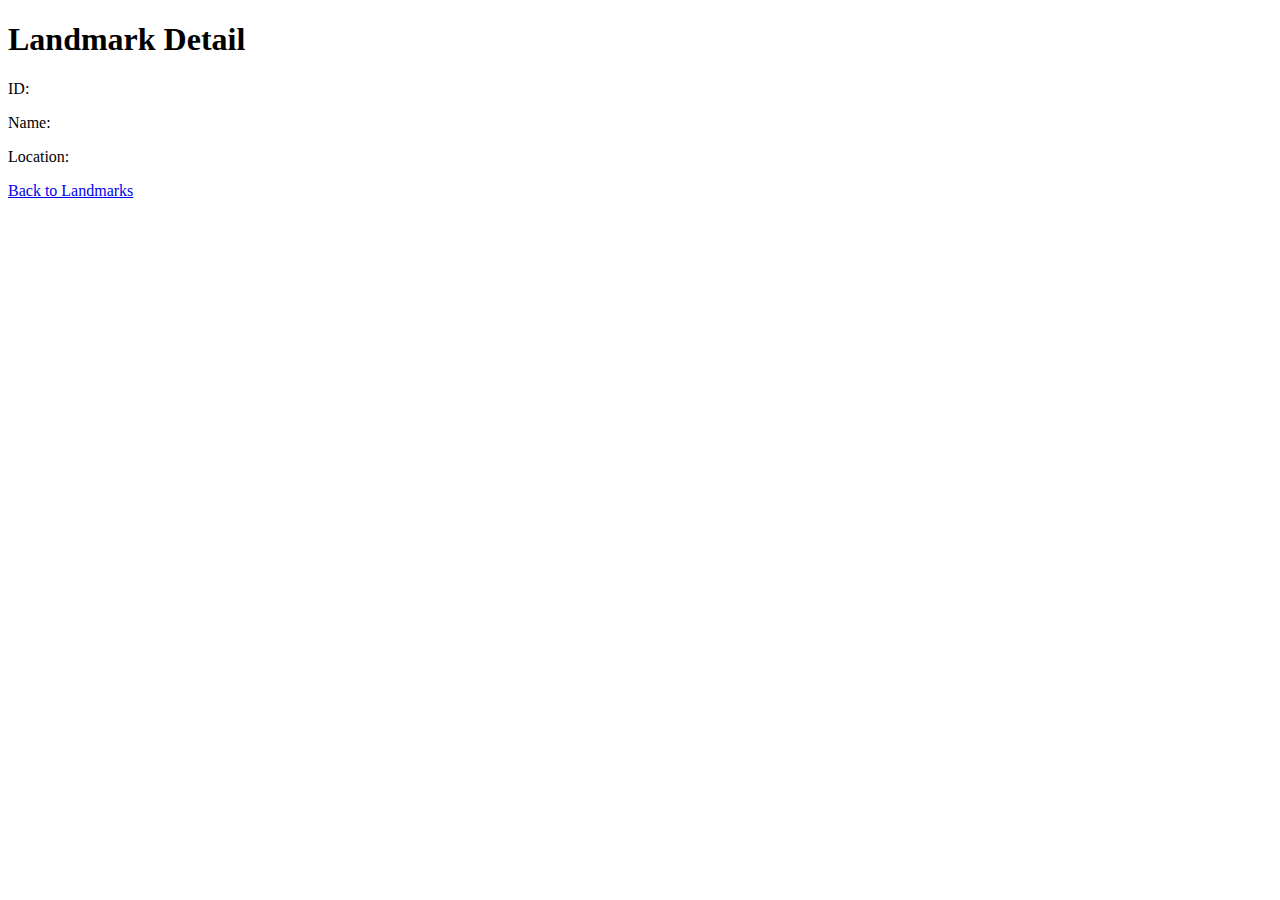
<file: src/main/resources/templates/landmarkDetail.html>
<!DOCTYPE html>
<html xmlns:th="http://www.thymeleaf.org">
<head>
    <title>Landmark Detail</title>
</head>
<body>
<h1>Landmark Detail</h1>
<p>ID: <span th:text="${landmark.id}"></span></p>
<p>Name: <span th:text="${landmark.name}"></span></p>
<p>Location: <span th:text="${landmark.location.name}"></span></p>
<a href="/landmarks">Back to Landmarks</a>
</body>
</html>
</file>
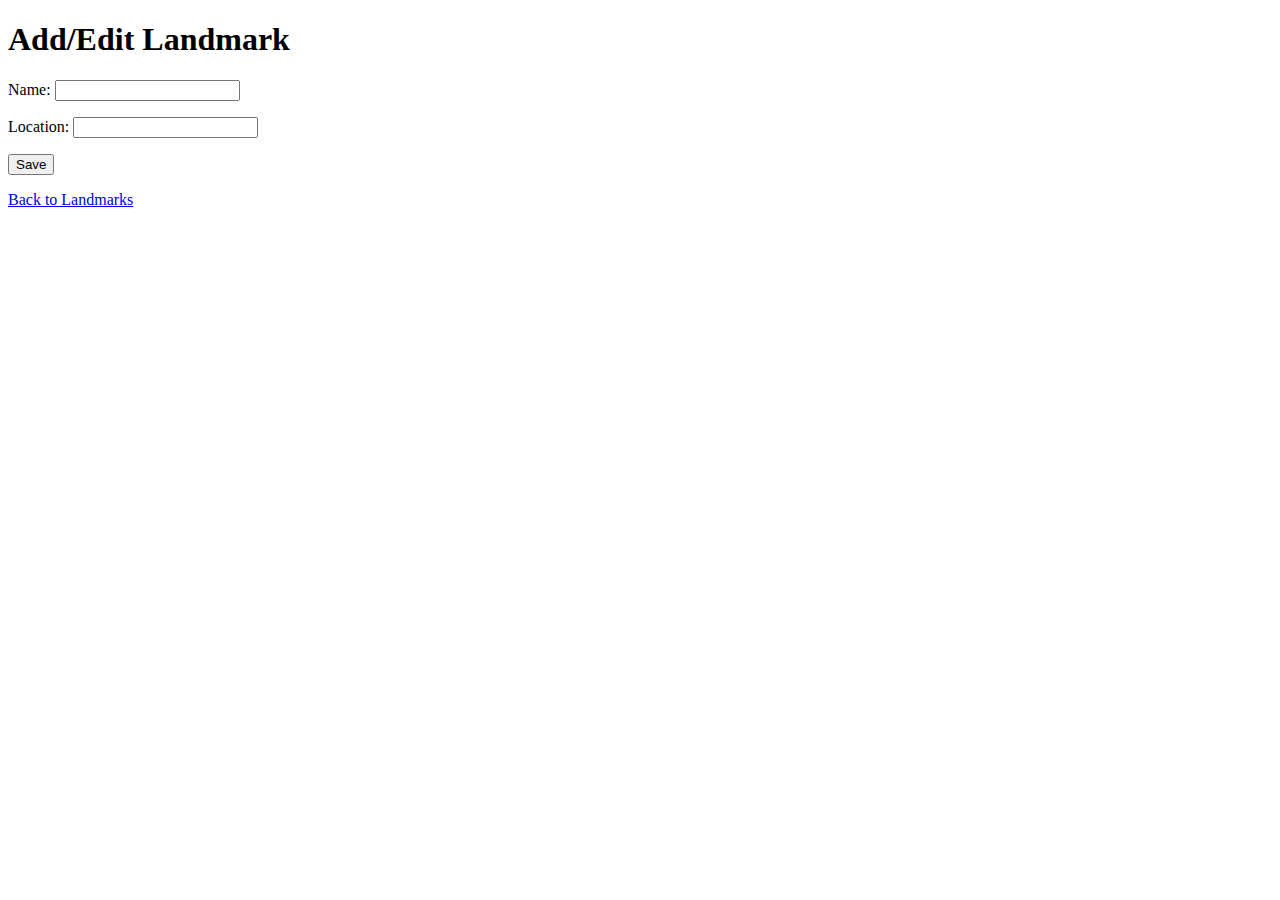
<file: src/main/resources/templates/landmarkForm.html>
<!DOCTYPE html>
<html xmlns:th="http://www.thymeleaf.org">
<head>
    <title>Add/Edit Landmark</title>
</head>
<body>
<h1>Add/Edit Landmark</h1>
<form th:action="@{/landmarks}" th:object="${landmark}" method="post">
    <p>Name: <input type="text" th:field="*{name}" /></p>
    <p>Location: <input type="text" th:field="*{location.name}" /></p>
    <p><input type="submit" value="Save" /></p>
</form>
<a href="/landmarks">Back to Landmarks</a>
</body>
</html>
</file>
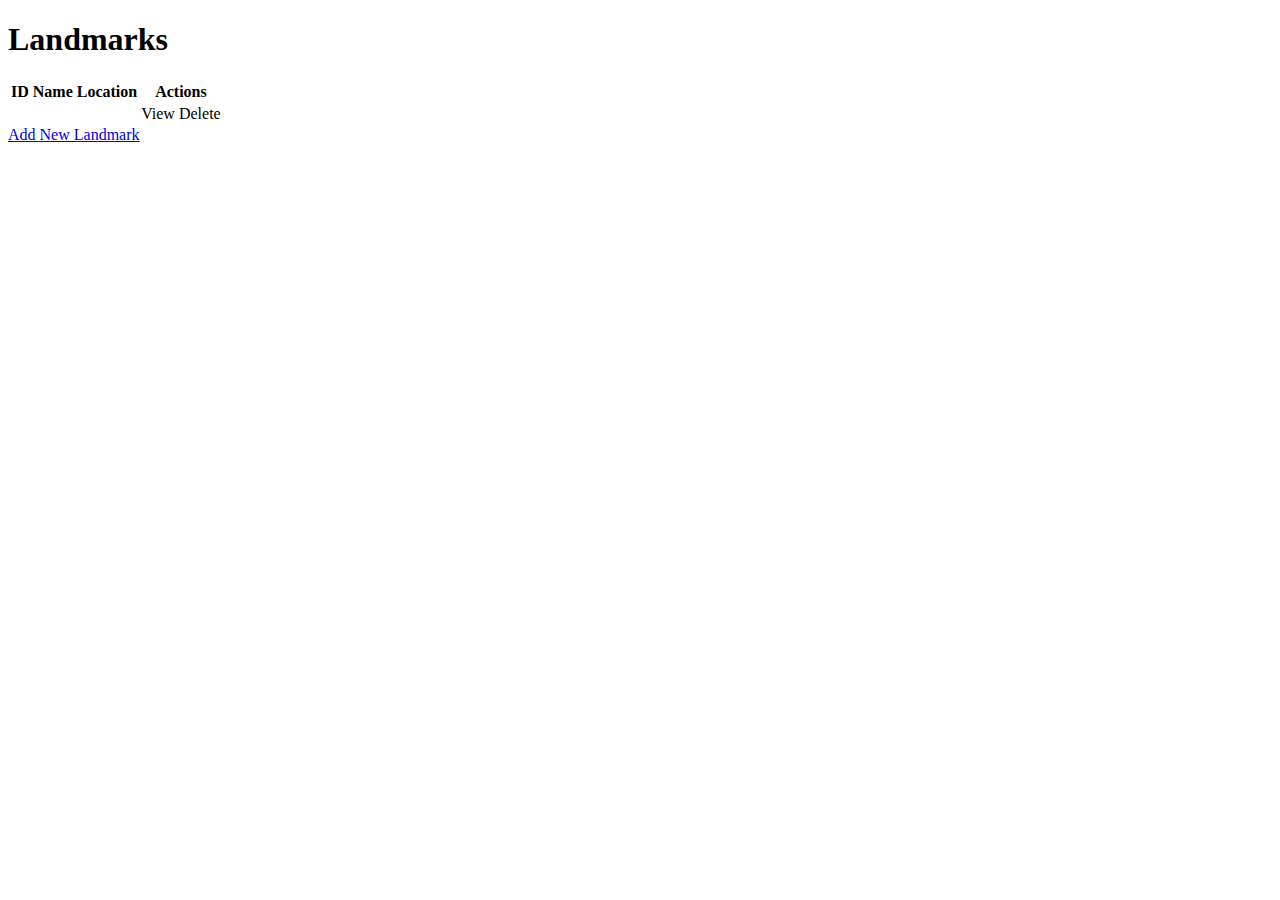
<file: src/main/resources/templates/landmarkList.html>
<!DOCTYPE html>
<html xmlns:th="http://www.thymeleaf.org">
<head>
    <title>Landmarks</title>
</head>
<body>
<h1>Landmarks</h1>
<table>
    <thead>
    <tr>
        <th>ID</th>
        <th>Name</th>
        <th>Location</th>
        <th>Actions</th>
    </tr>
    </thead>
    <tbody>
    <tr th:each="landmark : ${landmarks}">
        <td th:text="${landmark.id}"></td>
        <td th:text="${landmark.name}"></td>
        <td th:text="${landmark.location.name}"></td>
        <td>
            <a th:href="@{/landmarks/{id}(id=${landmark.id})}">View</a>
            <a th:href="@{/landmarks/delete/{id}(id=${landmark.id})}">Delete</a>
        </td>
    </tr>
    </tbody>
</table>
<a href="/landmarks/new">Add New Landmark</a>
</body>
</html>
</file>
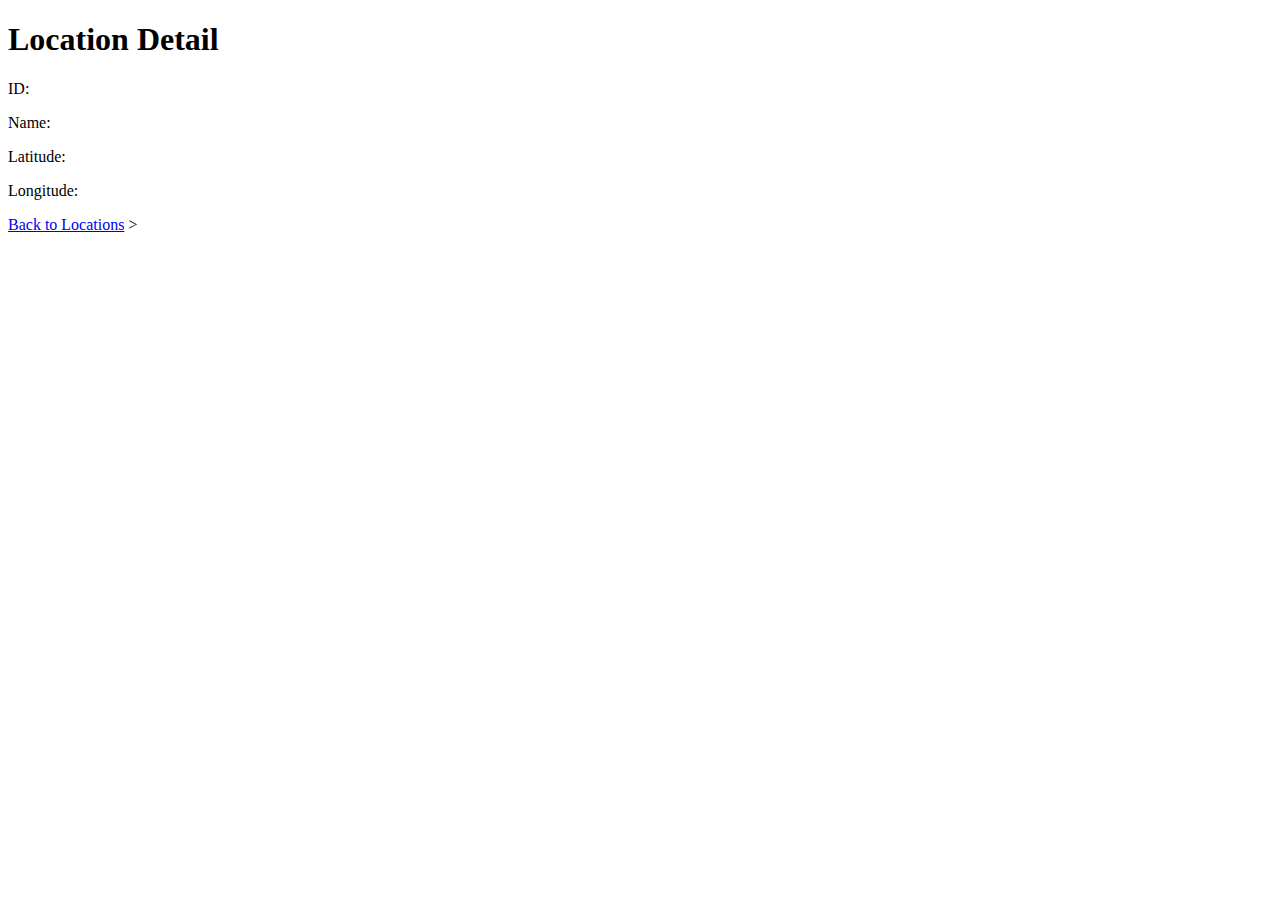
<file: src/main/resources/templates/locationDetail.html>
<!DOCTYPE html>
<html xmlns:th="http://www.thymeleaf.org">
<head>
    <title>Location Detail</title>
</head>
<body>
<h1>Location Detail</h1>
<p>ID: <span th:text="${location.id}"></span></p>
<p>Name: <span th:text="${location.name}"></span></p>
<p>Latitude: <span th:text="${location.latitude}"></span></p>
<p>Longitude: <span th:text="${location.longitude}"></span></p>
<a href="/locations">Back to Locations</a>
</body>
</html>
>
</file>
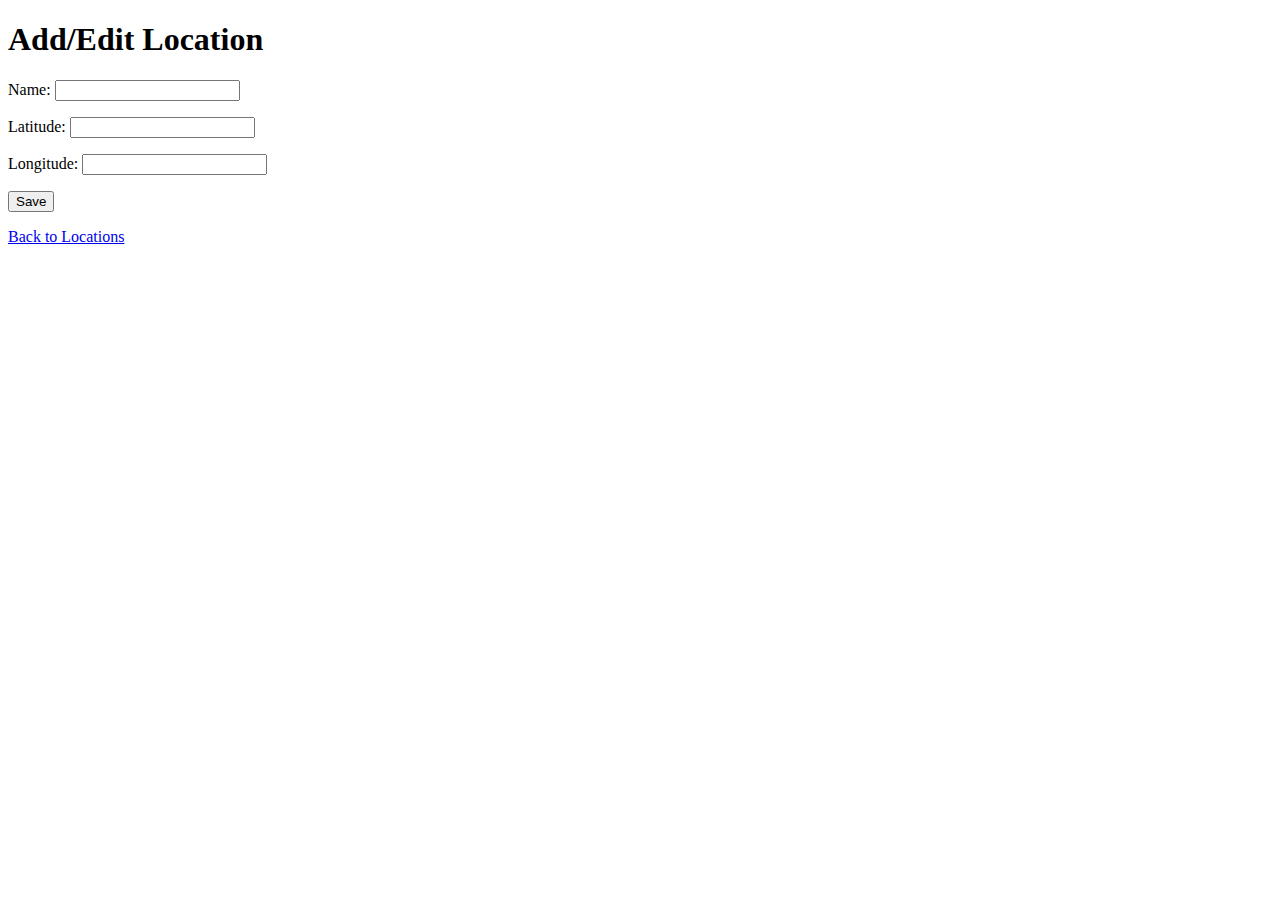
<file: src/main/resources/templates/locationForm.html>
<!DOCTYPE html>
<html xmlns:th="http://www.thymeleaf.org">
<head>
    <title>Add/Edit Location</title>
</head>
<body>
<h1>Add/Edit Location</h1>
<form th:action="@{/locations}" th:object="${location}" method="post">
    <p>Name: <input type="text" th:field="*{name}" /></p>
    <p>Latitude: <input type="text" th:field="*{latitude}" /></p>
    <p>Longitude: <input type="text" th:field="*{longitude}" /></p>
    <p><input type="submit" value="Save" /></p>
</form>
<a href="/locations">Back to Locations</a>
</body>
</html>
</file>
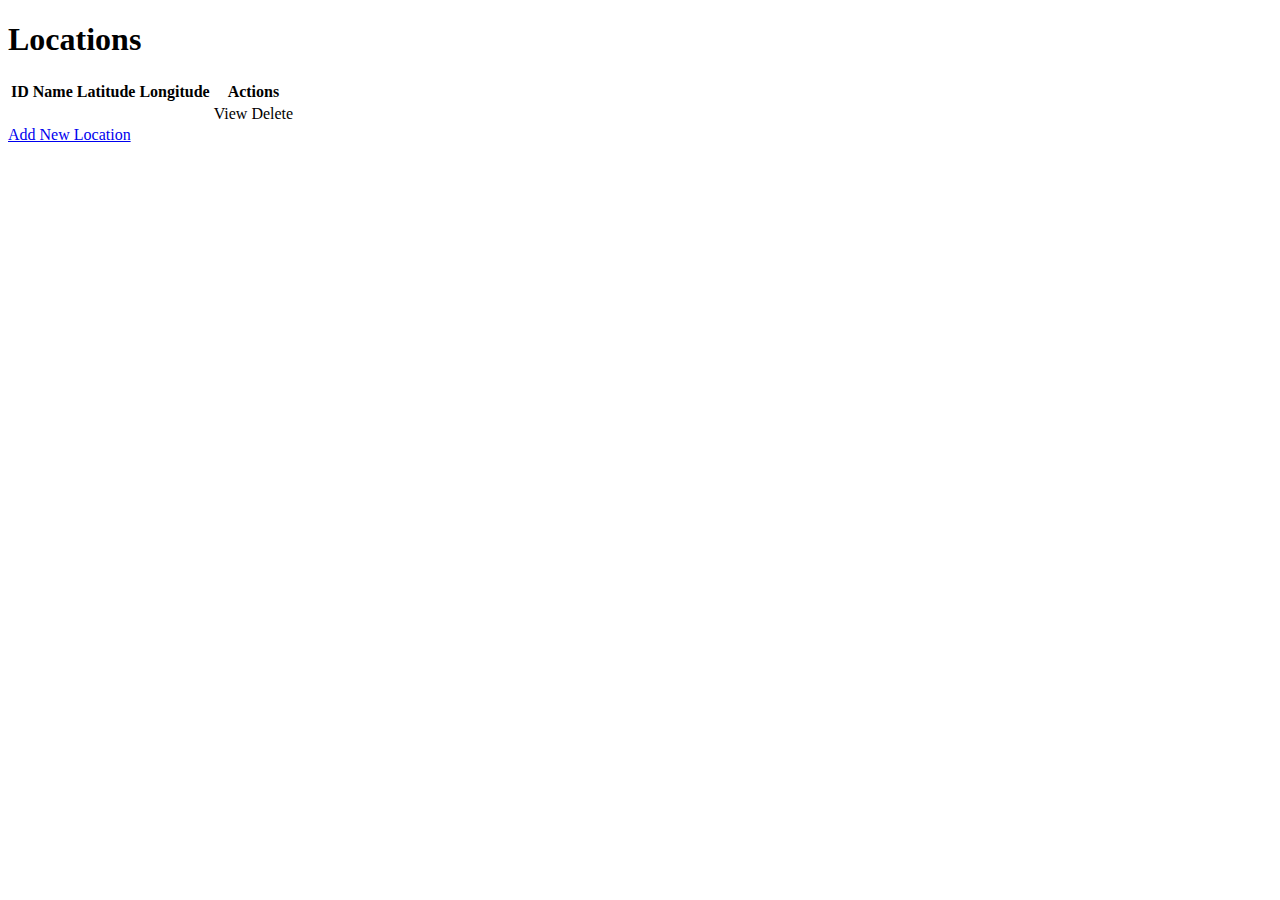
<file: src/main/resources/templates/locationList.html>
<!DOCTYPE html>
<html xmlns:th="http://www.thymeleaf.org">
<head>
    <title>Locations</title>
</head>
<body>
<h1>Locations</h1>
<table>
    <thead>
    <tr>
        <th>ID</th>
        <th>Name</th>
        <th>Latitude</th>
        <th>Longitude</th>
        <th>Actions</th>
    </tr>
    </thead>
    <tbody>
    <tr th:each="location : ${locations}">
        <td th:text="${location.id}"></td>
        <td th:text="${location.name}"></td>
        <td th:text="${location.latitude}"></td>
        <td th:text="${location.longitude}"></td>
        <td>
            <a th:href="@{/locations/{id}(id=${location.id})}">View</a>
            <a th:href="@{/locations/delete/{id}(id=${location.id})}">Delete</a>
        </td>
    </tr>
    </tbody>
</table>
<a href="/locations/new">Add New Location</a>
</body>
</html>
</file>
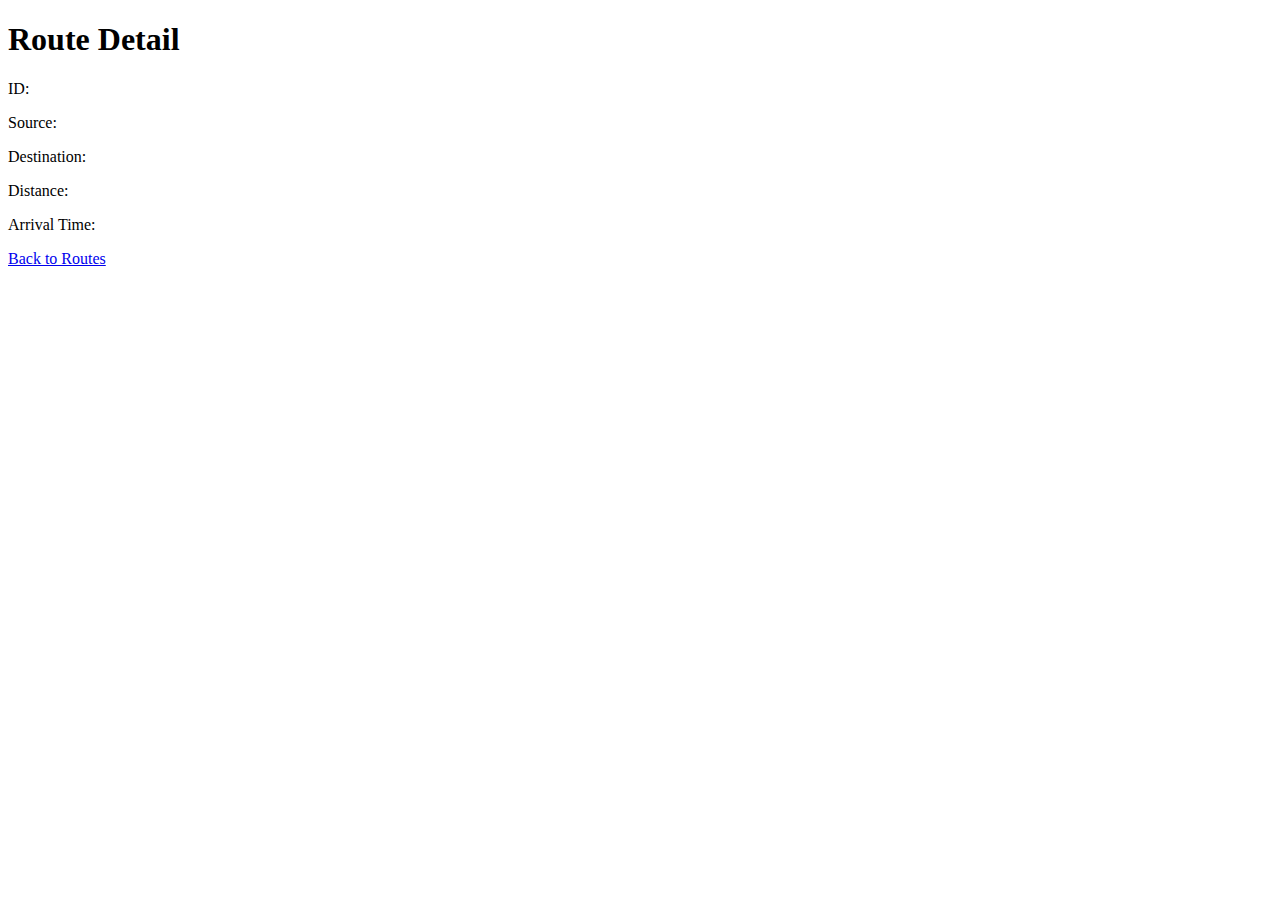
<file: src/main/resources/templates/routeDetail.html>
<!DOCTYPE html>
<html xmlns:th="http://www.thymeleaf.org">
<head>
    <title>Route Detail</title>
</head>
<body>
<h1>Route Detail</h1>
<p>ID: <span th:text="${route.id}"></span></p>
<p>Source: <span th:text="${route.source.name}"></span></p>
<p>Destination: <span th:text="${route.destination.name}"></span></p>
<p>Distance: <span th:text="${route.distance}"></span></p>
<p>Arrival Time: <span th:text="${route.arrivalTime}"></span></p>
<a href="/routes">Back to Routes</a>
</body>
</html>
</file>
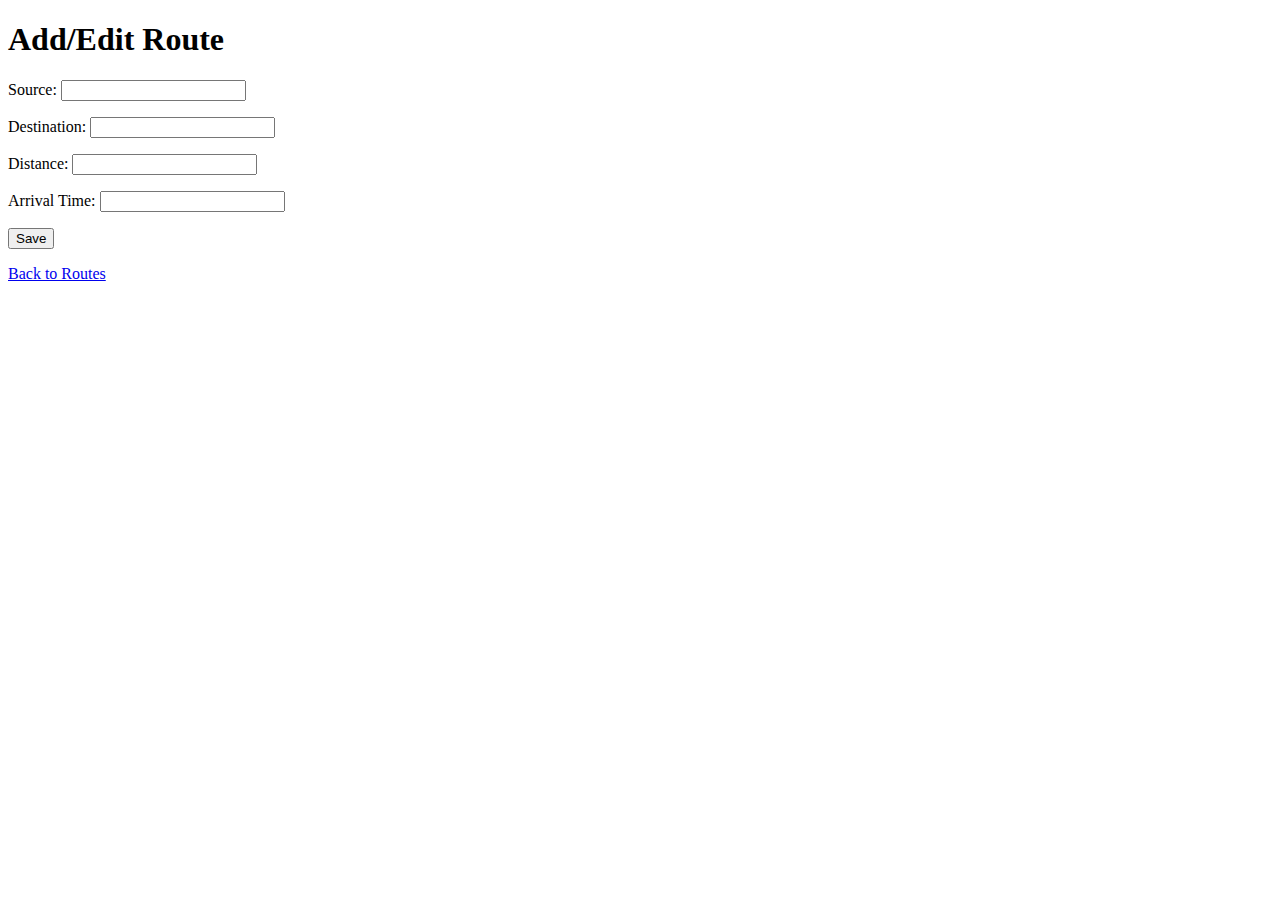
<file: src/main/resources/templates/routeForm.html>
<!DOCTYPE html>
<html xmlns:th="http://www.thymeleaf.org">
<head>
    <title>Add/Edit Route</title>
</head>
<body>
<h1>Add/Edit Route</h1>
<form th:action="@{/routes}" th:object="${route}" method="post">
    <p>Source: <input type="text" th:field="*{source.name}" /></p>
    <p>Destination: <input type="text" th:field="*{destination.name}" /></p>
    <p>Distance: <input type="text" th:field="*{distance}" /></p>
    <p>Arrival Time: <input type="text" th:field="*{arrivalTime}" /></p>
    <p><input type="submit" value="Save" /></p>
</form>
<a href="/routes">Back to Routes</a>
</body>
</html>
</file>
